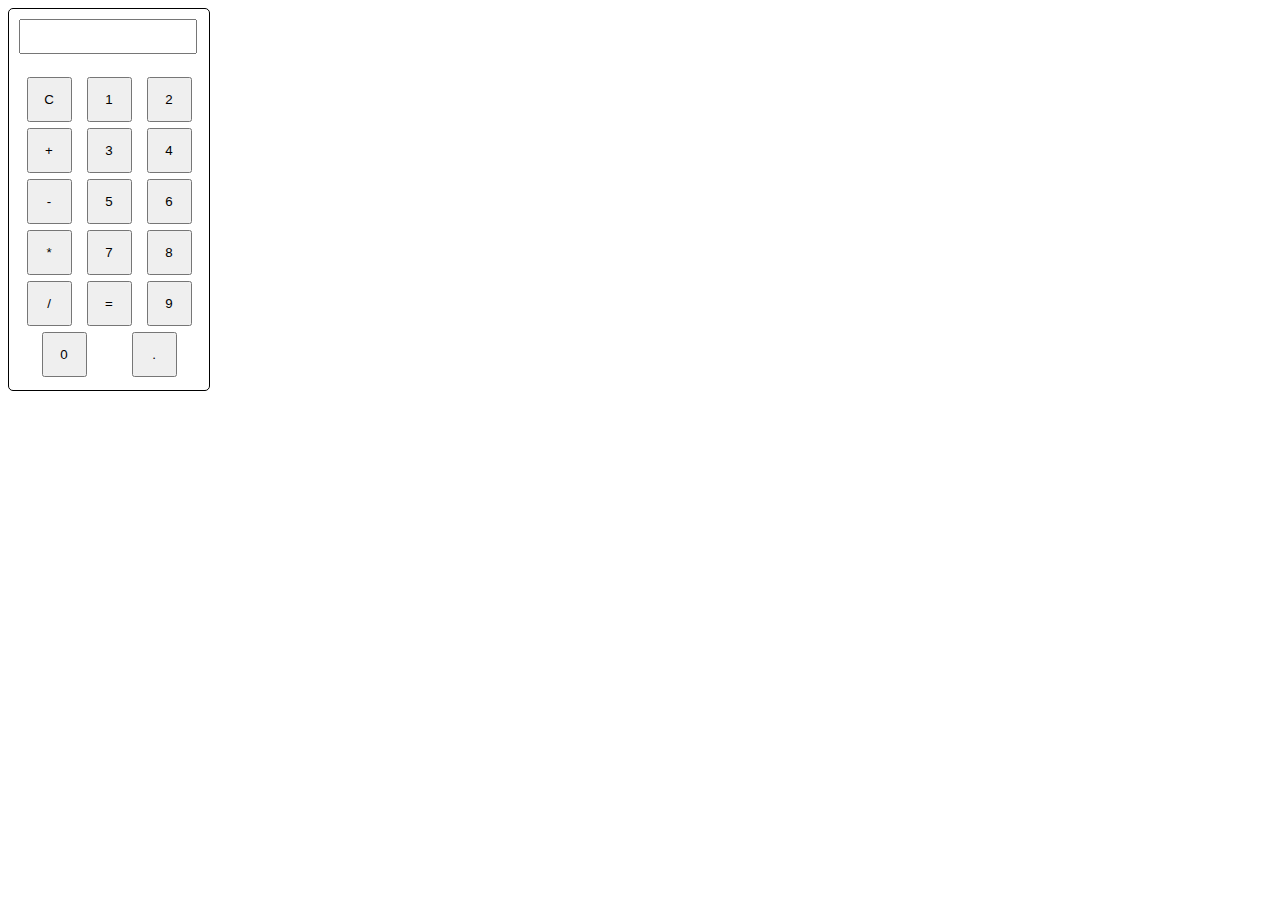
<file: calculator/index.html>
<!DOCTYPE html>
<html lang="en">
<head>
    <meta charset="UTF-8">
    <meta name="viewport" content="width=device-width, initial-scale=1.0">
    <link rel="stylesheet" href="calc.css">
    <title>Calculator</title>
</head>
<body>
    <div class="Calculator">
        
            <input type="text" id="display" readonly>
       
        <div class="button-container">
            <button class="button"
            onclick="currentdisplay=''
            document.querySelector('#display').value = currentdisplay;"
            >C</button>
            <button class="button"
            onclick="currentdisplay=currentdisplay + '1'
            document.querySelector('#display').value = currentdisplay;"
            >1</button>
            <button class="button"
            onclick="currentdisplay=currentdisplay + '2'
            document.querySelector('#display').value = currentdisplay;"
            >2</button>
            <button class="button"
            onclick="currentdisplay=currentdisplay + '+'
            document.querySelector('#display').value = currentdisplay;"
            >+</button>
            <button class="button"
            onclick="currentdisplay=currentdisplay + '3'
            document.querySelector('#display').value = currentdisplay;"
            >3</button>
            <button class="button"
            onclick="currentdisplay=currentdisplay + '4'
            document.querySelector('#display').value = currentdisplay;"
            >4</button>
            <button class="button"
            onclick="currentdisplay=currentdisplay + '-'
            document.querySelector('#display').value = currentdisplay;"
            >-</button>
            <button class="button"
            onclick="currentdisplay=currentdisplay + '5'
            document.querySelector('#display').value = currentdisplay;"
            >5</button>
            <button class="button"
            onclick="currentdisplay=currentdisplay + '6'
            document.querySelector('#display').value = currentdisplay;"
            >6</button>
            <button class="button"
            onclick="currentdisplay=currentdisplay + '*'
            document.querySelector('#display').value = currentdisplay;"
            >*</button>
            <button class="button"
            onclick="currentdisplay=currentdisplay + '7'
            document.querySelector('#display').value = currentdisplay;"
            >7</button>
            <button class="button"
            onclick="currentdisplay=currentdisplay + '8'
            document.querySelector('#display').value = currentdisplay;"
            >8</button>
            <button class="button"
            onclick="currentdisplay=currentdisplay + '/'
            document.querySelector('#display').value = currentdisplay;"
            >/</button>

            <button class="button"onclick=
            "let result = eval(currentdisplay);
            currentdisplay=result;
            document.querySelector('#display').value = currentdisplay;"
            >=</button>
            

            <button class="button"
            onclick="currentdisplay=currentdisplay + '9'
            document.querySelector('#display').value = currentdisplay;"
            >9</button>
            <button class="button"
            onclick="currentdisplay=currentdisplay + '0'
            document.querySelector('#display').value = currentdisplay;"
            >0</button>
            <button class="button"
            onclick="currentdisplay=currentdisplay + '.'
            document.querySelector('#display').value = currentdisplay;"
            >.</button>
           
        </div>
    </div>
    <script >
        let currentdisplay = '';
        document.querySelector('#display').value = currentdisplay;
    </script>
    
    
</body>
</html>
</file>
<file: calculator/calc.css>
.Calculator{
    border: 1px solid black;
    border-radius: 5px;
    width:200px;
    
}

#display{
    margin: 10px;
    width: 85%;
    font-size: 25px;
}

.button-container{
    display: flex;
    flex-wrap: wrap;
    justify-content: space-around;
    margin: 10px;
}

.button{
    width: 45px;
    height: 45px;
    margin: 3px;
}
</file>
